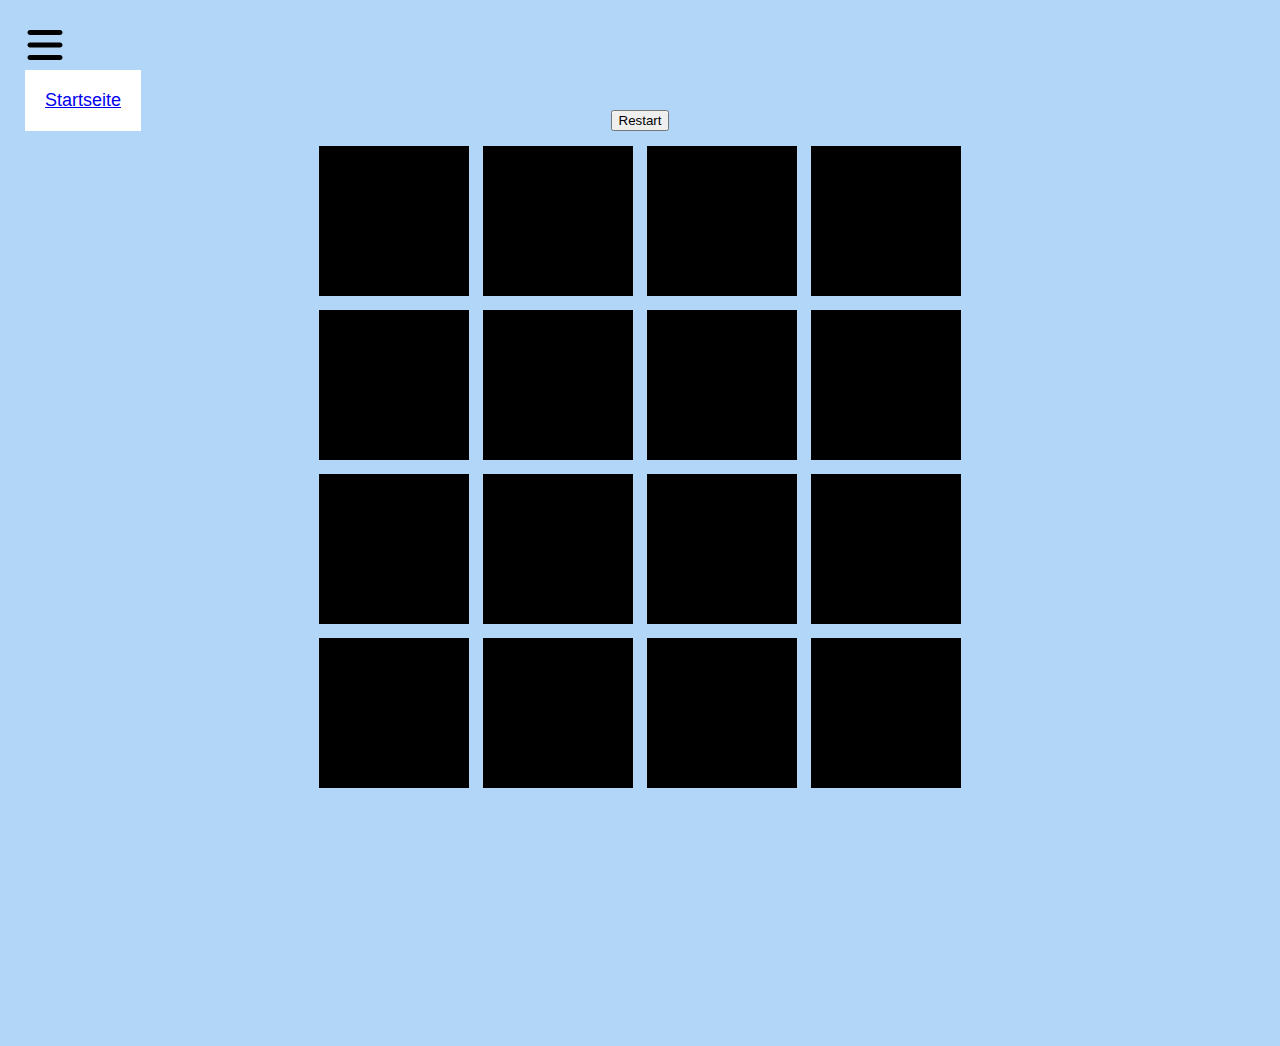
<file: memory.html>
<!DOCTYPE html>
<html lang="en">

<head>
    <meta charset="UTF-8">
    <meta http-equiv="X-UA-Compatible" content="IE=edge">
    <meta name="viewport" content="width=device-width, initial-scale=1.0">
    <title>Memory</title>
    <link rel="stylesheet" href="assets/css/memory.css">
</head>

<body>

    <div class="dropdown">
        <span><img src="./assets/icons/bars-solid.svg" width="40rem" height="40rem"></span>
        <div class="dropdown-content">
            <a href="index.html">Startseite</a>
        </div>
    </div>
   
    <div class="container">
        <button type="button" onClick="window.location.reload()">
            Restart
        </button>
    </div>
     

    <div class="Cardswrapper">
        <div class="Cards">
            <div class="Card gelb" data-color="gelb"></div>

            <div class="Card rot" data-color="rot"></div>

            <div class="Card orange" data-color="orange"></div>

            <div class="Card blau" data-color="blau"></div>

            <div class="Card pink" data-color="pink"></div>

            <div class="Card braun" data-color="braun"></div>

            <div class="Card lila" data-color="lila"></div>

            <div class="Card grün" data-color="grün"></div>

            <div class="Card gelb" data-color="gelb"></div>

            <div class="Card rot" data-color="rot"></div>

            <div class="Card orange" data-color="orange"></div>

            <div class="Card blau" data-color="blau"></div>

            <div class="Card pink" data-color="pink"></div>

            <div class="Card braun" data-color="braun"></div>

            <div class="Card lila" data-color="lila"></div>

            <div class="Card grün" data-color="grün"></div>

        </div>
    </div>

   
   
<script src="assets/JS/main.js"></script>
</body>

</html>
</file>
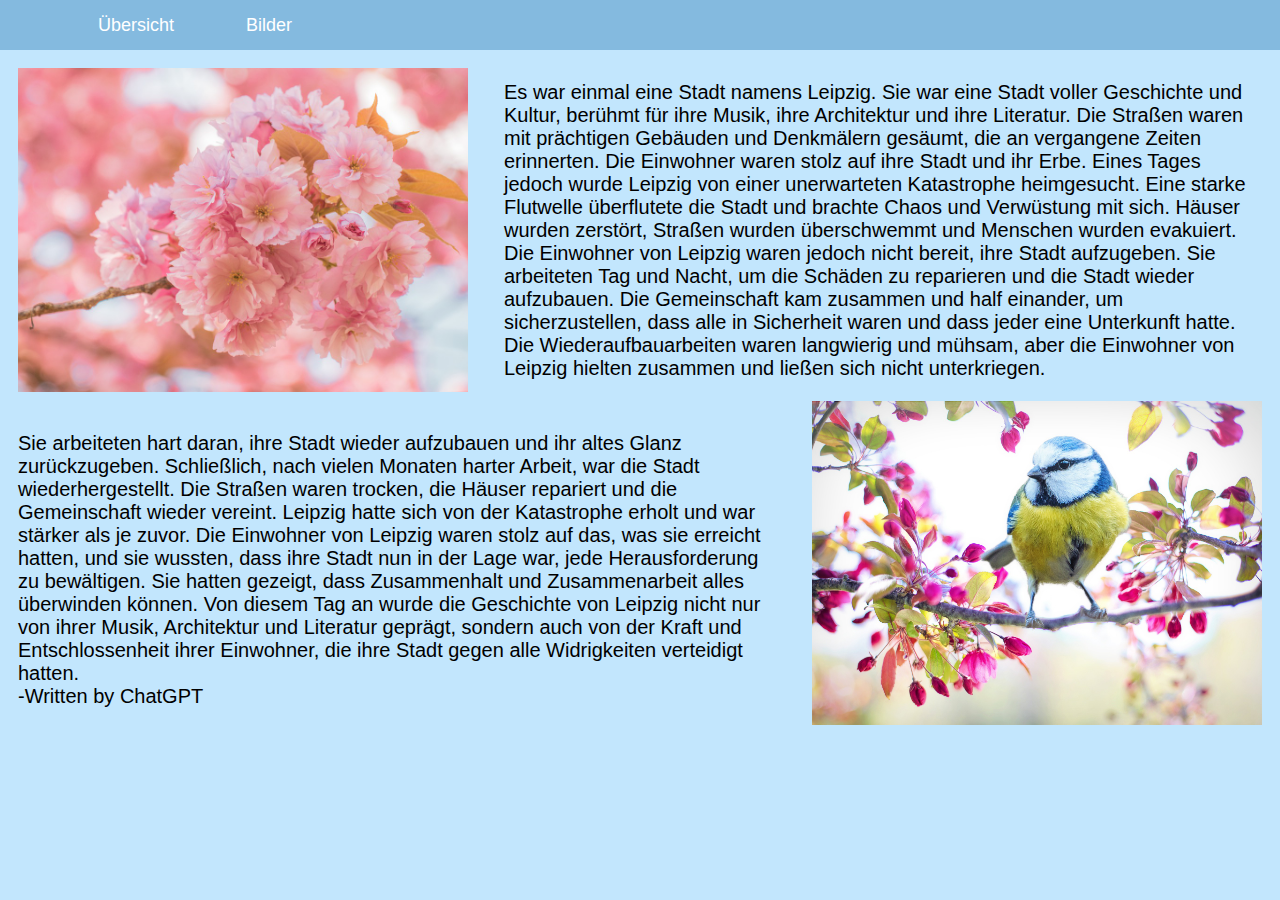
<file: page2.html>
<!DOCTYPE html>
<html lang="en">

<head>
    <meta charset="UTF-8">
    <meta http-equiv="X-UA-Compatible" content="IE=edge">
    <meta name="viewport" content="width=device-width, initial-scale=1.0">
    <title>Eine Geschichte über Leipzig</title>
    <link rel="stylesheet" href="assets/css/page2.css">
</head>

<body>
    <div class="Navigationsbar">
        <div class="Navigationspunkt">
            <div class="Navigation">Übersicht</div>
            <div class="Overview">
                <a href="index.html">Startseite</a>
                <a href="memory.html">Memory Game</a>
                <a href="page2.html">Eine Geschichte über Leipzig</a>
            </div>
        </div>

        <div class="Navigationspunkt">
            <div class="Navigation">Bilder</div>
            <div class="Overview">
                <a href="index.html">Startseite</a>
                <a href="Imagegallery.html">Foto Galerie</a>
                <a href="Imagetransition.html">Weitere Fotos</a>
            </div>
        </div>
    </div>




    <div class="container">
        <div class="image1">
            <img src="assets/img/blumenpink.jpg">
        </div>

        <div class="text1">
            Es war einmal eine Stadt namens Leipzig. Sie war eine Stadt voller Geschichte und Kultur, berühmt für ihre
            Musik, ihre Architektur und ihre Literatur. Die Straßen waren mit prächtigen Gebäuden und Denkmälern
            gesäumt, die an vergangene Zeiten erinnerten. Die Einwohner waren stolz auf ihre Stadt und ihr Erbe.

            Eines Tages jedoch wurde Leipzig von einer unerwarteten Katastrophe heimgesucht. Eine starke Flutwelle
            überflutete die Stadt und brachte Chaos und Verwüstung mit sich. Häuser wurden zerstört, Straßen wurden
            überschwemmt und Menschen wurden evakuiert.

            Die Einwohner von Leipzig waren jedoch nicht bereit, ihre Stadt aufzugeben. Sie arbeiteten Tag und Nacht, um
            die Schäden zu reparieren und die Stadt wieder aufzubauen. Die Gemeinschaft kam zusammen und half einander,
            um sicherzustellen, dass alle in Sicherheit waren und dass jeder eine Unterkunft hatte.

            Die Wiederaufbauarbeiten waren langwierig und mühsam, aber die Einwohner von Leipzig hielten zusammen und
            ließen sich nicht unterkriegen.
        </div>
    </div>

    <div class="container">
        <div class="image2">
            <img src="assets/img/spring-bird-blume.jpg">
        </div>

        <div class="text2">

            Sie arbeiteten hart daran, ihre Stadt wieder aufzubauen und ihr altes Glanz zurückzugeben.

            Schließlich, nach vielen Monaten harter Arbeit, war die Stadt wiederhergestellt. Die Straßen waren trocken,
            die Häuser repariert und die Gemeinschaft wieder vereint. Leipzig hatte sich von der Katastrophe erholt und
            war stärker als je zuvor.

            Die Einwohner von Leipzig waren stolz auf das, was sie erreicht hatten, und sie wussten, dass ihre Stadt nun
            in der Lage war, jede Herausforderung zu bewältigen. Sie hatten gezeigt, dass Zusammenhalt und
            Zusammenarbeit alles überwinden können.

            Von diesem Tag an wurde die Geschichte von Leipzig nicht nur von ihrer Musik, Architektur und Literatur
            geprägt, sondern auch von der Kraft und Entschlossenheit ihrer Einwohner, die ihre Stadt gegen alle
            Widrigkeiten verteidigt hatten.
            <br>
            -Written by ChatGPT

        </div>

    </div>

</body>

</html>
</file>
<file: assets/css/memory.css>
:root{
  --blue: rgb(132, 186, 223);
  --lightblue: rgb(194, 230, 253);
  --dark: rgb(2, 16, 29);
  --light: rgb(178, 214, 247);

  --gelb: rgb(247, 239, 136);
  --rot: rgb(226, 72, 72);
  --orange: rgb(248, 159, 99);
  --blau: rgb(116, 171, 223);
  --pink: rgb(255, 167, 243);
  --braun: rgb(126, 97, 96);
  --lila: rgb(170, 66, 235);
  --grün: rgb(162, 238, 118);




} 

body,
html {
  margin: 0;
  font-size: 18px;
  font-family: 'Segoe UI', Tahoma, Geneva, Verdana, sans-serif;
  background-color: var(--light);
}



.dropdown{
  width: 50px;
  position: relative;
  display: inline-block;
  padding: 25px 25px;
}

.dropdown-content{
  display: none;
  position: absolute;
  background-color: white;
  padding: 20px;
  z-index: 1;
}

.dropdown:hover .dropdown-content{
  display: block;
  align-items: center;
  
}

.container{
  height: 100%;
  display: flex;
  justify-content: center;
  align-items: center;
}

.Cards {
  display: grid;
  grid-template-columns: repeat(4, 150px);
  grid-template-rows: repeat(4, 150px);
  grid-column-gap: 14px;
  grid-row-gap: 14px;
}

.Cardswrapper {
  height: 100vh;
  display: flex;
  justify-content: center;
  
}

.Card {
  position: relative;
  width: 150px;
  height: 150px;
}

.gelb {
  background-color: var(--gelb);
}

.rot {
  background-color: var(--rot);

}

.orange {
  background-color: var(--orange);

}

.blau {
  background-color: var(--blau);
}

.pink {
  background-color: var(--pink);
}

.braun {
  background-color: var(--braun);
}

.lila {
  background-color: var(--lila);
}

.grün {
  background-color: var(--grün);
}

button{
  margin: 15px;
  display: block;

}
</file>
<file: assets/css/page2.css>
:root {
  --blue: rgb(132, 186, 223);
  --lightblue: rgb(194, 230, 253);
  --dark: rgb(2, 16, 29);
  --light: rgb(168, 209, 247);
}

body,
html {
  margin: 0;
  font-size: 18px;
  font-family: 'Segoe UI', Tahoma, Geneva, Verdana, sans-serif;
  background-color: var(--lightblue);
}

.Navigationsbar {
  height: 50px;
  padding: 0 80px;
  position: relative;
  display: flex;
  gap: 2rem;
  background-color: var(--blue)
}

.Navigationspunkt {
  color: white;
}

.Navigation {
  display: flex;
  align-items: center;
  height: 100%;
  justify-content: center;
  padding: 0 1rem;
  z-index: 9999;

}

.Overview {
  background-color: white;
  display: none;
  position: absolute;
  z-index: 9999;
}

.Overview a {
  display: block;
  padding: 0.5rem 1rem;
}

.Navigationspunkt:hover .Overview {
  display: block;
  z-index: 9999;
}

.Overview:hover {
  display: block;
  z-index: 9999;
}



.container {
  display: flex;
  align-items: center;
  justify-content: center
}

img {
  width: 25rem;
  height: 18rem;
}

.image1 {
  display: flex;
  justify-content: left;
  margin: 1rem 1rem 0 1rem;
}

.text1 {
  font-size: 20px;
  padding: 1rem 1rem 0 1rem;
}

.image2 {
  flex-basis: 40%;
  order: 2;
  margin: 0.5rem 1rem 0 1rem;
}

.text2 {
  font-size: 20px;
  margin: 1rem 1rem 0 1rem;
}
</file>
